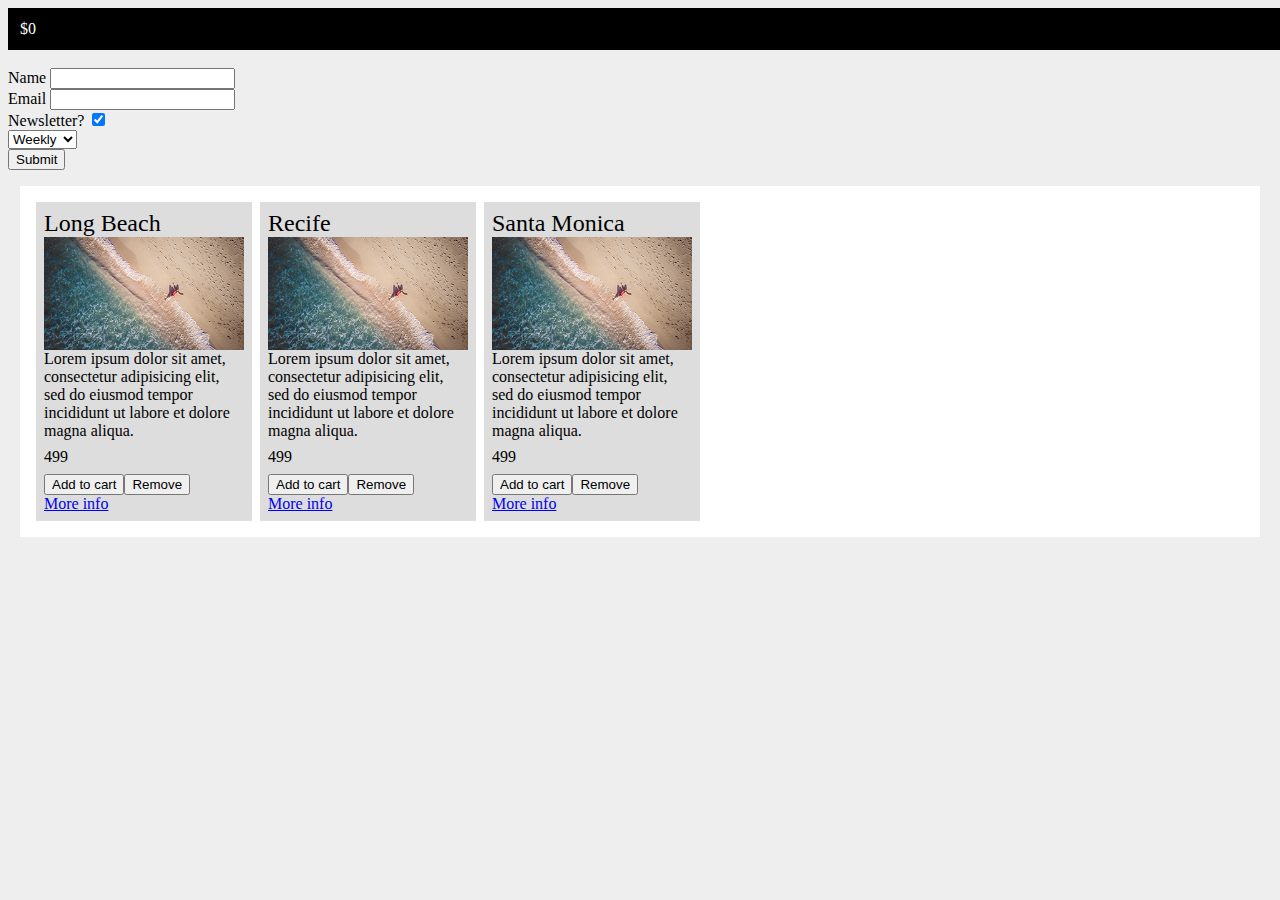
<file: Code-Srarter/index.html>
<html>
  <head>
    <script src="js/jquery-3.3.1.js"></script>
    <script src="js/main.js"></script>
    <link rel="stylesheet" type="text/css" href="css/style.css">
  </head>
  <body>
    <div id="cart-container">
      $0
    </div>
    <div id="user-data">
      <form id="cart-form" method="post" action="data/cartSubmit.json">
        <br/>
        <label>Name</label>
        <input name="name" type="text"></input>
        <br/>
        <label>Email</label>
        <input name="email" type="text"></input>
        <br/>
        <label>Newsletter?</label>
        <input name="wantNewsletter" id="newsletter-checkbox" checked type="checkbox"></input>
        <br/>
        <select name="newsletterFrequency" id="newsletter-frequency">
          <option>-</option>
          <option selected>Weekly</option>
          <option>Monthly</option>
        </select>
        <br/>
        <button id="submit-cart">Submit</button>
      </form>
      <div id="feedback-message"></div>
    </div>
    <div id="container">
      <br style="clear: left;" />
    </div>
  </body>
</html>
</file>
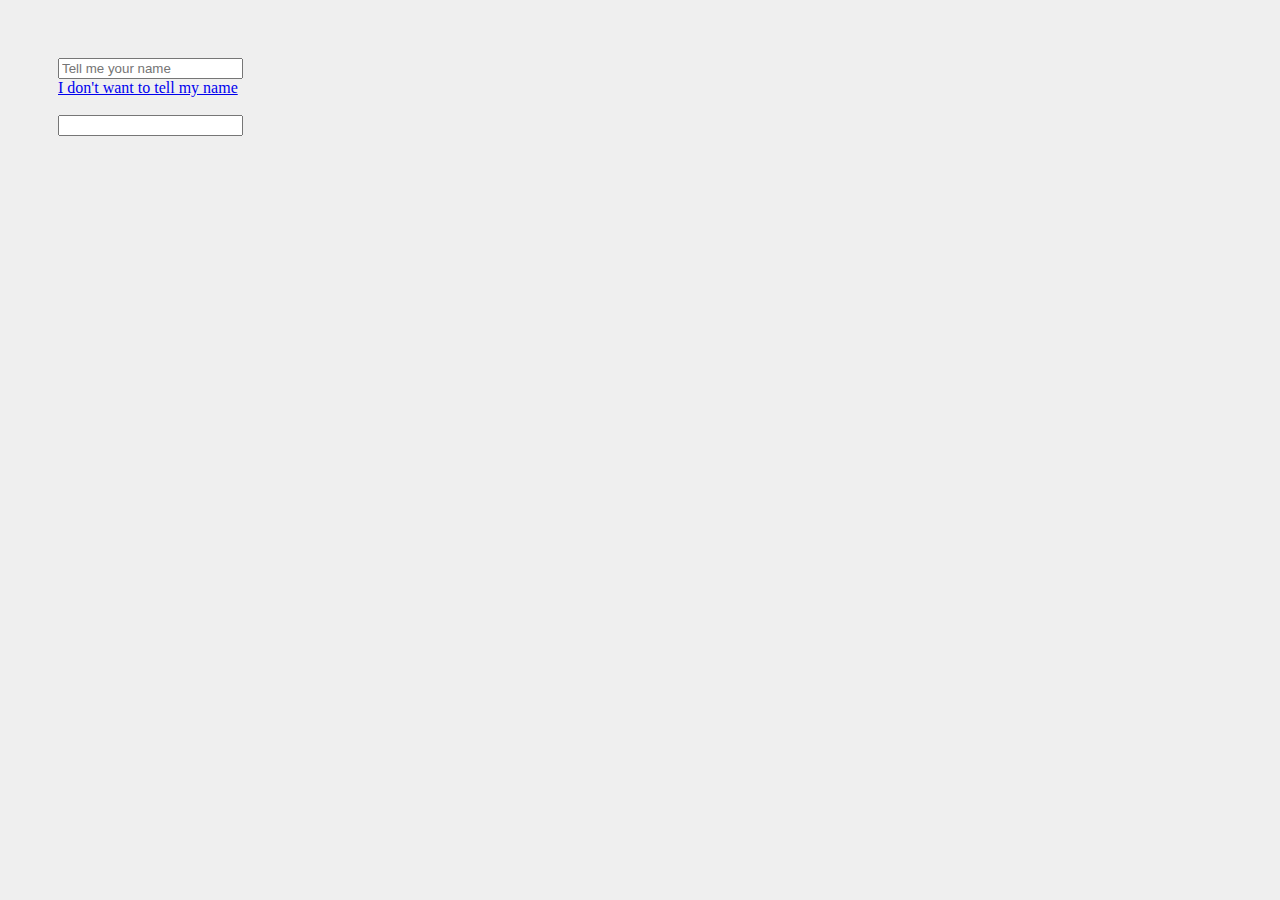
<file: Part-2-After-lesson-15/16.prevent_default.html>
<!DOCTYPE html>
<html lang="en">

<head>
    <meta charset="UTF-8">
    <meta name="viewport" content="width=device-width, initial-scale=1.0">
    <meta http-equiv="X-UA-Compatible" content="ie=edge">
    <title>Document</title>
    <script src="https://code.jquery.com/jquery-3.4.1.min.js"></script>

    <style>
        body {
            background-color: #efefef;
            padding: 50px;
        }
    </style>

    <script>
        $(document).ready(function () {
            $('#keydown').on('keydown', function () {
                console.log('keydown');
                let txt = $(this).val();
                $('#keydown-message').text('Please to meet you, ' + txt);
            })

            $('#keyup').on('keyup', function () {
                console.log('keyup');
                let txt = $(this).val();
                $('#keyup-message').text('Please to meet you, ' + txt);
            })

            $('a').on('click', (event) => {
                event.preventDefault();
                $('#keydown-message').text('that is fine');
            })
        })
    </script>

</head>

<body>
    <input type="text" name="name" id="keydown" placeholder="Tell me your name">
    <div id="keydown-message">
    </div>
    <a href="http://www.primathon.in" target="_blank">I don't want to tell my name</a>
    <br>
    <br>
    <input type="text" name="name" id="keyup">
    <div id="keyup-message">
    </div>
</body>

</html>
</file>
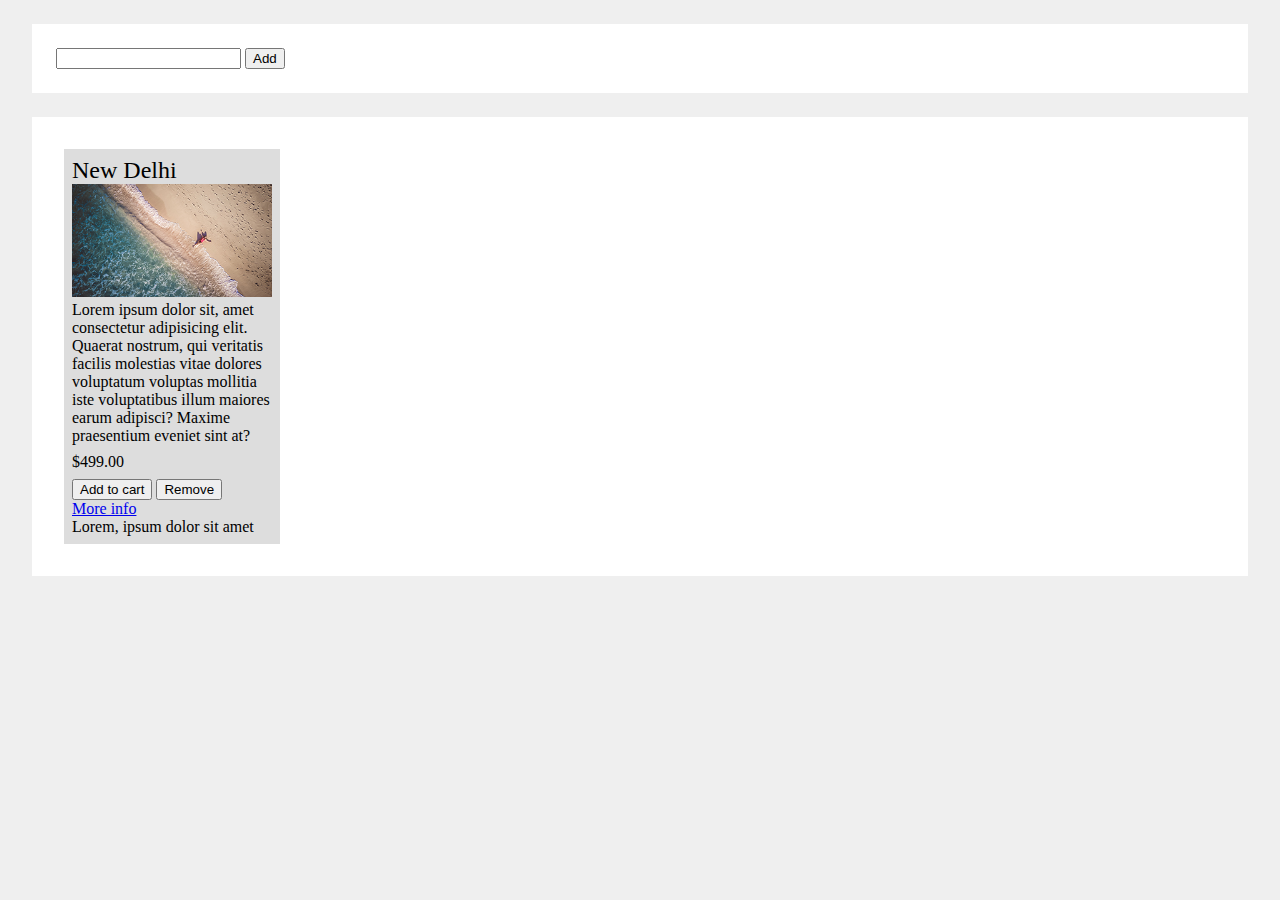
<file: Part-2-After-lesson-15/17.simple_store.html>
<!DOCTYPE html>
<html lang="en">

<head>
    <meta charset="UTF-8">
    <meta name="viewport" content="width=device-width, initial-scale=1.0">
    <meta http-equiv="X-UA-Compatible" content="ie=edge">
    <title>Store</title>
    <script src="https://code.jquery.com/jquery-3.4.1.min.js"></script>

    <style>
        body {
            background-color: #efefef;
        }

        #admin-container,
        #container {
            background-color: #fff;
            margin: 24px;
            padding: 24px;
        }

        .item {
            width: 200px;
            background-color: #ddd;
            padding: 8px;
            margin: 8px;
            float: left;
        }

        .item img {
            width: 100%;
        }

        .item .name {
            font-size: 24px;
        }

        .item .price {
            margin: 8px 0;
        }
    </style>

    <script>
        $(document).ready(function () {
            $('#create_new').on('click', () => {
                let name = $('#input_new').val();
                $('#input_new').val('');
                console.log(name);
                let item = `<div class="item">
                    <div class="name">${name}</div>
                    <img src="beach.jpg" alt="beack">
                    <div class="description">Lorem ipsum dolor sit, amet consectetur adipisicing elit. Quaerat nostrum, qui
                        veritatis facilis molestias vitae dolores voluptatum voluptas mollitia iste voluptatibus illum maiores
                        earum adipisci? Maxime praesentium eveniet sint at?</div>
                    <div class="price">$499.00</div>
                    <button>Add to cart</button>
                    <button class="item_remove">Remove</button>
                    <br>
                    <a href="#">More info</a>
                    <div class="more-info">Lorem, ipsum dolor sit amet</div>
                </div>`;

                $('#container').prepend(item);
            })

            $('#container').on('click', '.item_remove', function () {
                $(this).parent().remove()
            });
        })
    </script>

</head>

<body>
    <div id="admin-container">
        <input type="text" name="name" id="input_new">
        <button id="create_new">Add</button>
    </div>
    <div id="container">
        <div class="item">
            <div class="name">New Delhi</div>
            <img src="beach.jpg" alt="beack">
            <div class="description">Lorem ipsum dolor sit, amet consectetur adipisicing elit. Quaerat nostrum, qui
                veritatis facilis molestias vitae dolores voluptatum voluptas mollitia iste voluptatibus illum maiores
                earum adipisci? Maxime praesentium eveniet sint at?</div>
            <div class="price">$499.00</div>
            <button>Add to cart</button>
            <button class="item_remove">Remove</button>
            <br>
            <a href="#">More info</a>
            <div class="more-info">Lorem, ipsum dolor sit amet</div>
        </div>

        <br style="clear: left;" />
    </div>
</body>

</html>
</file>
<file: Code-Srarter/css/style.css>
body {
  background-color: #EEE;
}

#container {
  background-color: #FFF;
  padding: 12px;
  margin: 12px;
}

#cart-container {
  width: 100%;
  background-color: #000;
  color: #FFF;
  padding: 12px;
}

#newsletter-frequency {
  display: none;
}

.item {
  width: 200px;
  background-color: #DDD;
  padding: 8px;
  float: left;
  margin: 4px;
}

.item img {
  width: 100%;
}

.item .name {
  font-size: 24px;
}

.item .price {
  margin-top: 8px;
  margin-bottom: 8px;
}

.item .more-info {
  display: none;
}
</file>
